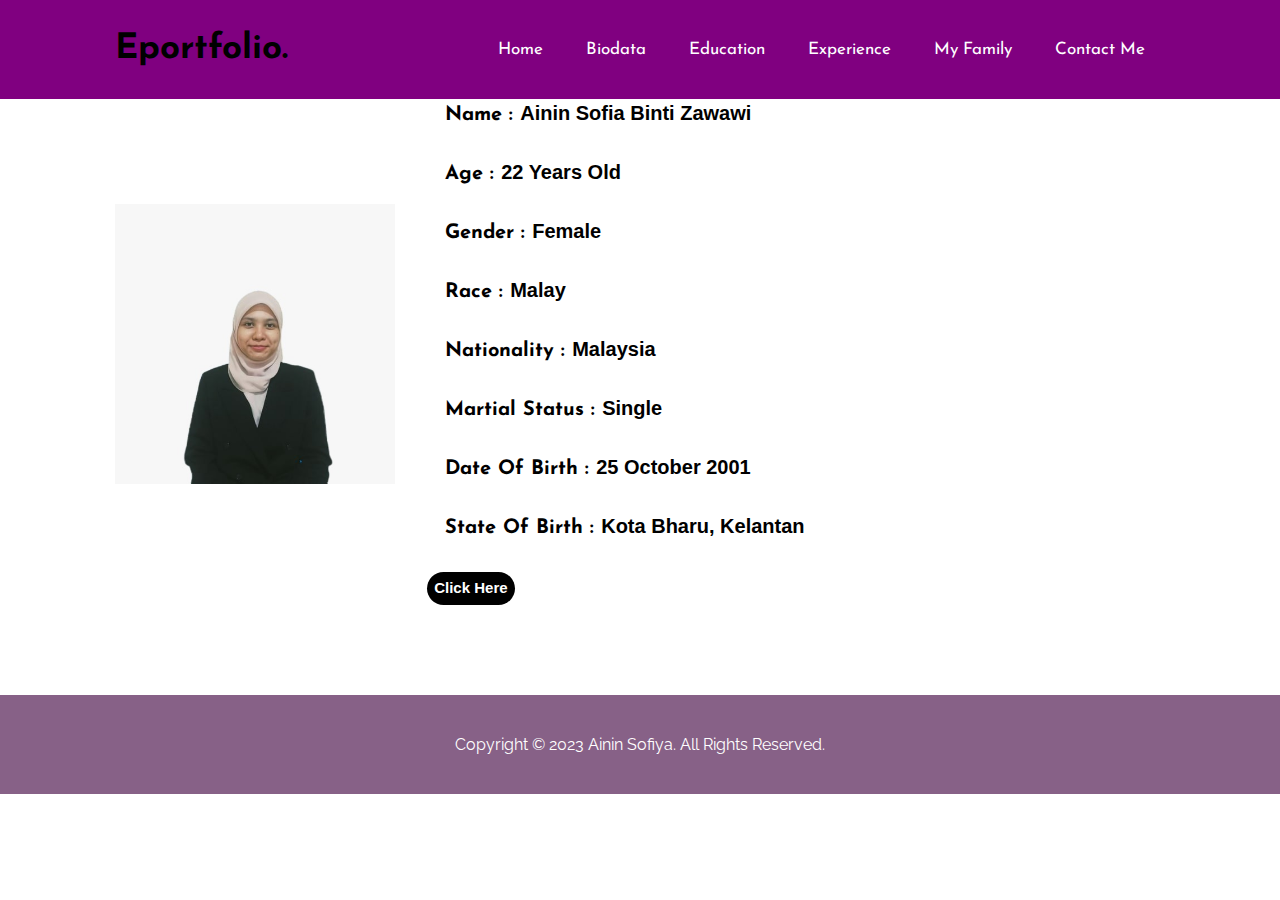
<file: biodata.html>
<html> 
<head>
  <title>Ainin Sofia</title>
  <link rel="stylesheet" type="text/css" href="css/style.css">
  
<link rel="preconnect" href="https://fonts.googleapis.com">
<link rel="preconnect" href="https://fonts.gstatic.com" crossorigin>
<link href="https://fonts.googleapis.com/css2?family=Belanosima&family=Benne&family=Josefin+Sans:ital,wght@0,700;1,100;1,200&family=Mulish&family=Oswald:wght@200&family=Raleway:wght@100;200&family=Roboto&display=swap" rel="stylesheet">

</head>
<body>


<!----hero Section start---->
   
  <header>

     <a href="#" class="logo">Eportfolio<span>.</span></span></a>
     
     <nav class="navbar">
        <a href="index.html">Home</a>
        <a href="biodata.html">Biodata</a>
        <a href="education.html">Education</a>
        <a href="experience.html">Experience</a>
        <a href="myfamily.html">My Family</a>
        <a href="contactme.html">Contact Me</a>
     </nav>
     
  </header>

   <!----Biodata---->

   <section class="details" id="details"> 
    
    <h1 class="heading"><span> My </span> Biodata </span></h1> 
 
    <div class="row"> 
         
        <img src="images/formal.jpeg"> 
 
        <div class="content"> 

        <p><b>Name : </b> Ainin Sofia Binti Zawawi </p>
        <p><b>Age : </b> 22 Years Old</p>
        <p><b>Gender : </b> Female </p>
        <p><b>Race : </b> Malay </p>
        <p><b>Nationality : </b> Malaysia </p>
        <p><b>Martial Status : </b> Single </p>
        <p><b>Date of Birth : </b> 25 October 2001 </p>
        <p><b>State of Birth : </b> Kota Bharu, Kelantan</p>
            <a href="images/cv.jpeg" class="btn">Click Here</a> 
        </div> 
    
    </div> 
  </section>
  <footer>
    <p>copyright &copy; 2023 Ainin Sofiya. All rights reserved.</p>
 </footer>

</body>
</html>
</file>
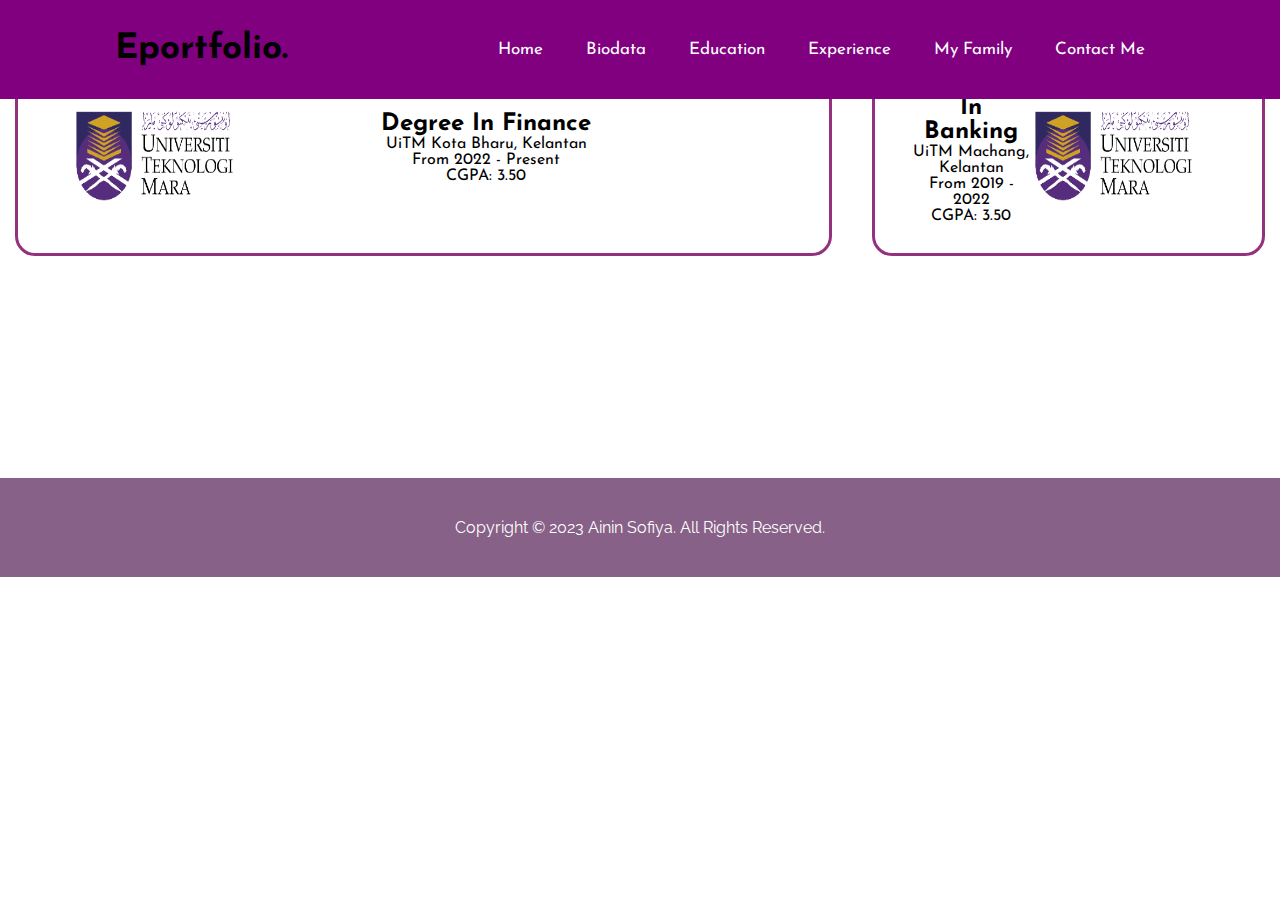
<file: education.html>
<html> 
<head>
  <title>Ainin Sofia</title>
  <link rel="stylesheet" type="text/css" href="css/style.css">
  
<link rel="preconnect" href="https://fonts.googleapis.com">
<link rel="preconnect" href="https://fonts.gstatic.com" crossorigin>
<link href="https://fonts.googleapis.com/css2?family=Belanosima&family=Benne&family=Josefin+Sans:ital,wght@0,700;1,100;1,200&family=Mulish&family=Oswald:wght@200&family=Raleway:wght@100;200&family=Roboto&display=swap" rel="stylesheet">

</head>
<body>


<!----hero Section start---->
   
  <header>

     <a href="#" class="logo">Eportfolio<span>.</span></span></a>
     
     <nav class="navbar">
        <a href="index.html">Home</a>
        <a href="biodata.html">Biodata</a>
        <a href="education.html">Education</a>
        <a href="experience.html">Experience</a>
        <a href="myfamily.html">My Family</a>
        <a href="contactme.html">Contact Me</a>
     </nav>
     
  </header>

<!----Education---->

<div class="experience">
    <h2 class="heading">Education</h2>
    
    <div class="box">
    
    <div class="card1">
    <table border="0" width="90%" align="center">
        <tr><td width=30%>
          <br>
          <center>
        <img src=images/png-transparent-universiti-teknologi-mara-system-uitm-faculty-of-law-university-college-uitm-purple-text-violet-removebg-preview.png alt=wrplogo height=150 width=160></td>
      </center>
    
        <td align=center width=70%>
        <h2><b>Degree in Finance</b></h2>
        <p>UiTM Kota Bharu, Kelantan</p>
        <p>From 2022 - present</p>
        <p>CGPA: 3.50</p>
    </td></tr>
    </table>
    </div>    
    
    <div class="card2">
    <hr>
    
    <table border="0" width="90%" align="center">
        <tr><td width=70%><center>
          <h2><b>Diploma in Banking</b></h2>
          <p>UiTM Machang, Kelantan</p>
          <p>From 2019 - 2022</p>
          <p>CGPA: 3.50</p>
        </center></td>
    
          <td width=30%><br>
        <img src=images/png-transparent-universiti-teknologi-mara-system-uitm-faculty-of-law-university-college-uitm-purple-text-violet-removebg-preview.png alt=ttmlogo height=150 width=160></td>
        </tr>
    </table>
    </div>
    
    </div>
    </div>
    




    <footer>
        <p>copyright &copy; 2023 Ainin Sofiya. All rights reserved.</p>
     </footer>






</body>
</html>
</file>
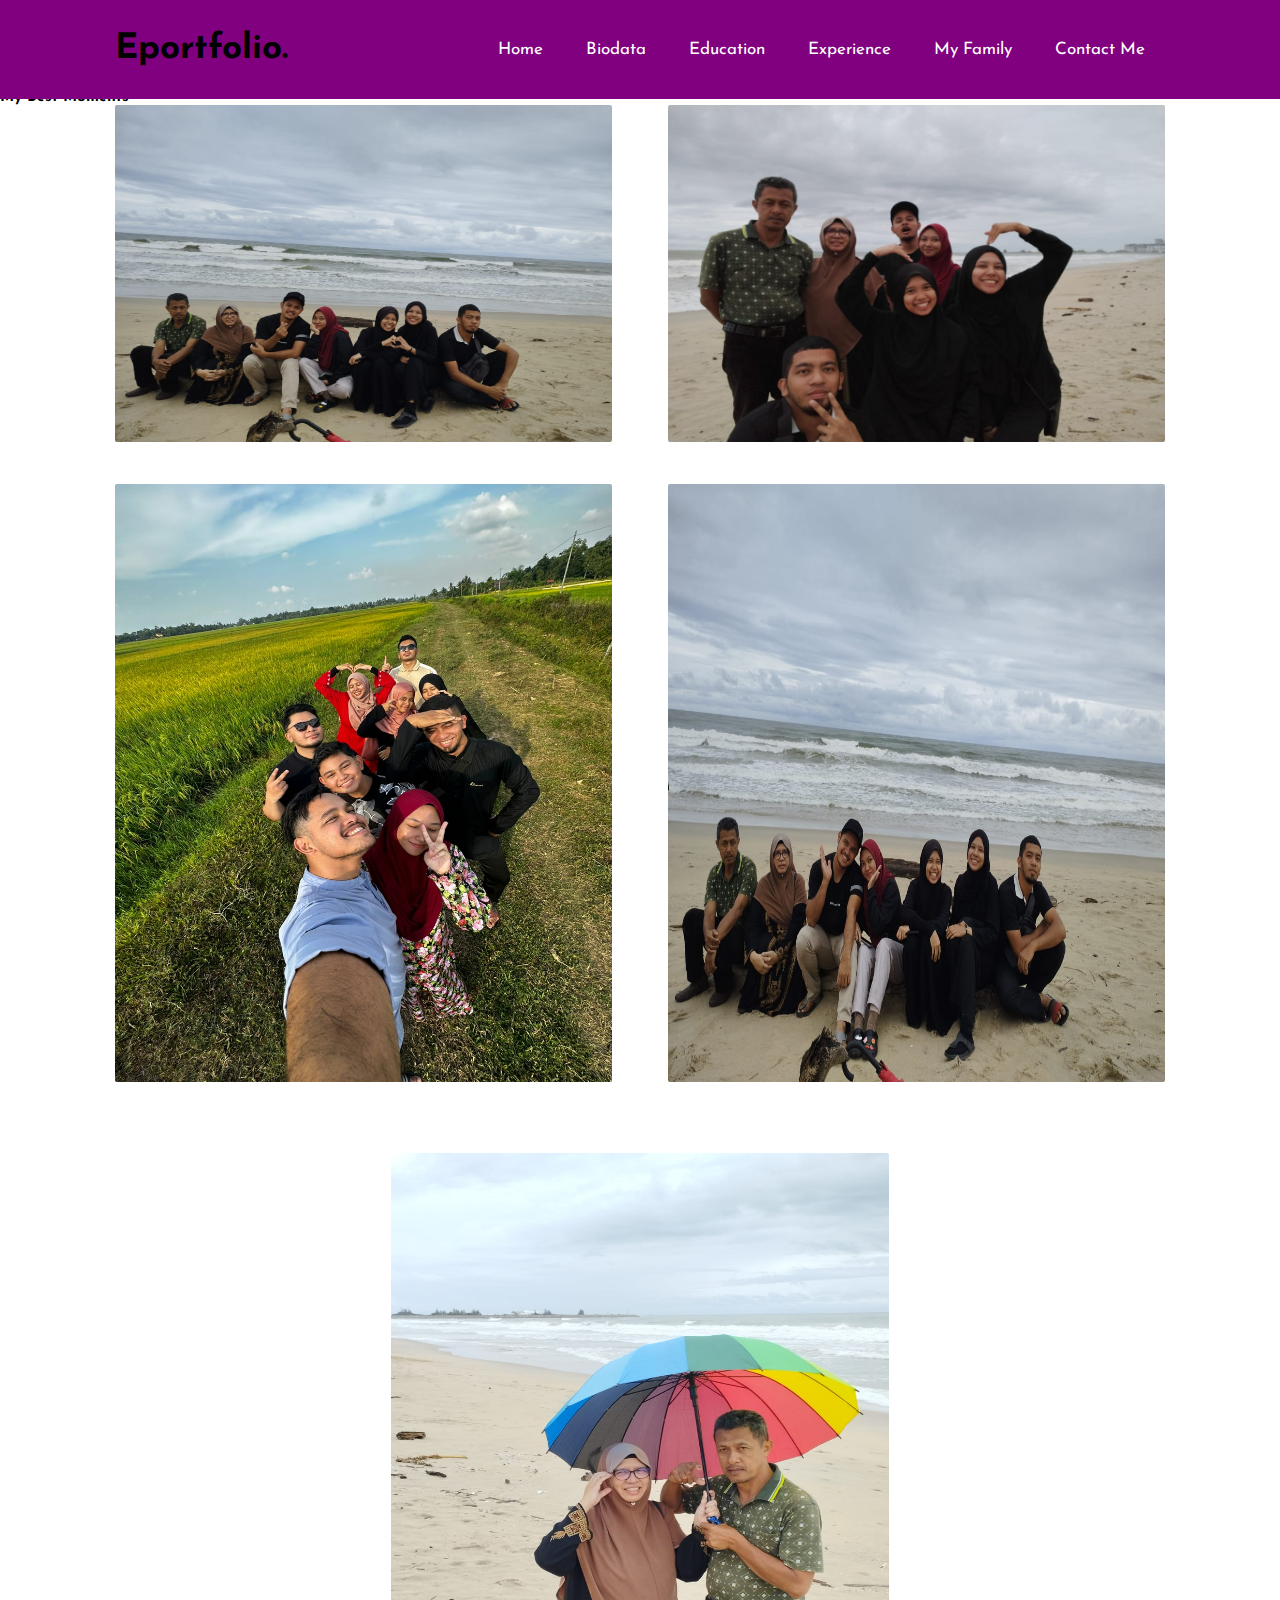
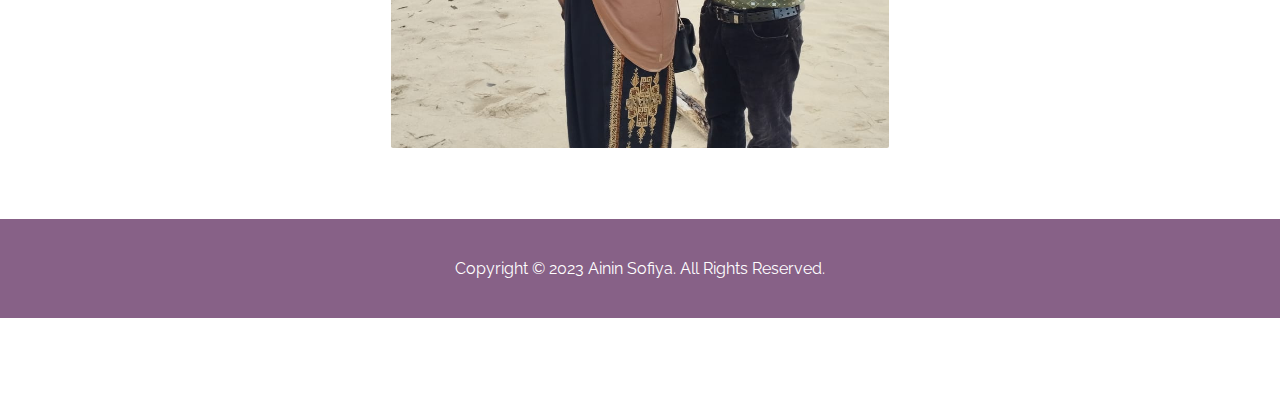
<file: myfamily.html>
<html> 
<head>
  <title>Ainin Sofia</title>
  <link rel="stylesheet" type="text/css" href="css/style.css">
  
<link rel="preconnect" href="https://fonts.googleapis.com">
<link rel="preconnect" href="https://fonts.gstatic.com" crossorigin>
<link href="https://fonts.googleapis.com/css2?family=Belanosima&family=Benne&family=Josefin+Sans:ital,wght@0,700;1,100;1,200&family=Mulish&family=Oswald:wght@200&family=Raleway:wght@100;200&family=Roboto&display=swap" rel="stylesheet">

</head>
<body>


<!----hero Section start---->
   
  <header>

     <a href="#" class="logo">Eportfolio<span>.</span></span></a>
     
     <nav class="navbar">
        <a href="index.html">Home</a>
        <a href="biodata.html">Biodata</a>
        <a href="education.html">Education</a>
        <a href="experience.html">Experience</a>
        <a href="myfamily.html">My Family</a>
        <a href="contactme.html">Contact Me</a>
     </nav>
     
  </header>

<!--- Family section---->

<section id="bestmoment">
    <div class="title-text">
        <h2 class="heading"> My Best Moments</h2>
 </div>
 
 <div class="picture-box">
    
       
    <div class="picture1">
       <img src="images/family(2).jpeg">
    </div>

    <div class="picture1">
        <img src="images/family(3).jpeg">
     </div>

     <div class="picture1">
        <img src="images/family(4).jpeg">
     </div>

     <div class="picture1">
        <img src="images/family(5).jpeg">
     </div>

     <div class="picture1">
        <img src="images/family(6).jpeg">
     </div>

  

 </div>

     <footer>
        <p>copyright &copy; 2023 Ainin Sofiya. All rights reserved.</p>
     </footer>



</body>
</html>
</file>
<file: css/style.css>
*{
    padding: 0;
    margin: 0;
    font-family: 'Josefin Sans', sans-serif;
    box-sizing: border-box;
    outline: none; 
    border: none;
    text-decoration: none;
    text-transform: capitalize;
    transition: .2s linear;
}
html{
    font-size: 10px;
    scroll-behavior: smooth;
    scroll-padding-top: 96px;
    
    
}
section{
    padding: 32px 9%;

}
header{
    position: fixed;
    top: 0; 
    left: 0;
    right: 0;
    background: purple;
    padding: 32px 9%;
    display: flex;
    align-items: center;
    justify-content: space-between;
    z-index: 1000;
    
}
header .logo{
    font-size: 35px;
    color: black;
    font-weight: bolder;
    
    
}
header .logo span{
    color:black;
}
header .navbar a{
    font-size: 17px;
    padding: 20px;
    color: white;
}
header .navbar a:hover{
    color: #f6c693;
}


.details .row{
    display: flex;
    align-items: center;    gap: 32px;
    flex-wrap: wrap;    padding: 32px 0;
    padding-bottom: 58px;
}
.details .row img{
    height: auto;
    width: 280px;
}
.details .row .content{
    flex: 16 16 640px;

}
.details .row .content h3{
    font-size: 30px;
    color: #c78e89;
    line-height: 3;
    font-family: Verdana, Geneva, Tahoma, sans-serif;
    
}
.details .row .content p{
    font-size: 20px;
    color: black;
    padding: 18px;
    justify-content: space-between;
    
    
}
.details .row .content p{
    font-weight: bolder;
    font-family: 'Gill Sans', 'Gill Sans MT', Calibri, 'Trebuchet MS', sans-serif;
}
.btn{
    display: inline-block;
    margin-top: 16px;
    border-radius: 60px;
    background: black;
    padding: 5px 7px;
    cursor: pointer;
    font-size: 15px;
    font-weight: bold;
    color: white;
    line-height: 1.5;
    font-family: Verdana, Geneva, Tahoma, sans-serif;
    
}

.btn :hover{
    box-shadow: white;
}

/* education */


#education {
    margin-top: 20px;
    font-size: 40px;
    align-items: center;
    justify-content: center;
    padding: 30%;
  }
.education .heading h2{
    margin-top: 20px;
    font-size: 100px;
    align-items: center;
    justify-content: center;
    padding: 30%;
}

  .card1{
    
    padding: 20px 35px;
    font-size: 12px;
    border-radius: 2px;
    margin: 10px;
    position: relative;
    text-align: center;
    border: 3px solid #93317e;
  }
  .card2{
    padding: 20px 35px;
    font-size: 12px;
    border-radius: 20px;
    margin: 15px;
    position: relative;
    text-align: center;
    border: 3px solid #93317e;
  }

/* experience */

.experience .heading h2{
    margin-top: 20px;
    font-size: 100px;
    align-items: center;
    justify-content: center;
    padding: 30%;
}

  .card1{
    
    padding: 20px 35px;
    font-size: 12px;
    border-radius: 20px;
    margin: 15px;
    position: relative;
    text-align: center;
    border: 3px solid #93317e;
  }
  .card2{
    padding: 20px 35px;
    font-size: 12px;
    border-radius: 20px;
    margin: 15px;
    position: relative;
    text-align: center;
    border: 3px solid #93317e;
  }

/* my family section */

#bestmoment{
    width: 100%;
    padding: 90px 0;

}

.picture-box {
    width: 90%;
    display: flex;
    flex-wrap: wrap;
    justify-content: center;
    margin: auto;
    
}


.picture1{
    flex-basis: 48%;
    text-align: center;
    border-radius: 1px;
    margin-bottom: 5px;
    color: white;
    position: relative;
    text-align: center;
    flex-direction: row;
    
}
.picture1 img{
    width: 90%;
    height: 90%;
    border-radius: 2px;
}


/*contact */

#section{
    margin: 0;
    padding: 0;
    box-sizing: border-box;
    
}



.contactme{
    position: relative;
    width: 100%;
    padding: 30px 100px;
}
.contactme .title h2{
    color: #666;
    font-weight: 500;

}
.form{
    grid-area: form;
}
.info{
    grid-area: info;
}
.map{
    grid-area: map;
}
.contact{
    padding: 10px;
    background: white;
    box-shadow: 10px 20px 10px rga(0,0,0,0.15);
}

.box{
    position: relative;
    display: grid;
    grid-template-columns: 2fr 1fr;
    grid-template-rows: 5fr 4fr;
    grid-template-areas: "form info" "form map";
    grid-gap: 10px;
    margin-top: 10px;
}
.contact h3{
    color: black;
    font-weight: 500;
    font-size: 15px;
    margin-bottom: 10px;
    font-family: 'popins', sans-serif;
}

/* form */
.formBox{
    position: relative;
    width: 100%;
}
.formBox .row50{
    display: flex;
    gap: 20px;
}
.inputBox{
    display: flex;
    flex-direction: column;
    margin-bottom: 10px;
    width: 100%;
}
.formBox .row100 .inputBox{
    width: 100%;
}
.inputBox span{
    color: black;
    max-width: 2px;
    margin-bottom: 5px;
    font-weight: 50px;
    font-size: 15px;
    font-weight: bold;
}
.inputBox input{
    padding: 10px;
    font-size: 15px;
    outline: none;
    border: 1px solid black;
}
.inputBox textarea{
    padding: 10px;
    font-size: 15px;
    outline: none;
    border: 1px solid black;
    resize: none;
    min-height: 22px;
    margin-bottom: 10px;
}
.inputBox input[type="submit"]{
    background: black;
    color : white;
    border: none;
    font-size: 15px;
    max-width: 120px;
    font-weight: 500;
    cursor: pointer;
    padding: 14px 15px;
}
.inputBox :placeholder{
    color: rgb(96, 75, 96);
}

/* info */
.info{
    background: white;
}
.info h3{
    color: rgb(81, 69, 81);
}
.info .infoBox div{
    display: flex;
    align-items: center;
    margin-bottom: 10px;
}
.info .infoBox div span{
    min-width: 40px;
    height: 40px;
    color: white;
    background: rgb(108, 85, 108);
    display: flex;
    justify-content: center;
    align-items: center;
    font-size: 15px;
    border-radius: 50%;
    margin-right: 15px;
}
.info .infoBox div p{
    color: black;
    font-size: 15px;
    font-family: 'popins', sans-serif;
}
.info .infoBox div a{
    color: black;
    text-decoration: none;
    font-size: 15px;
    font-family: 'popins', sans-serif;
    text-transform: lowercase;
}

.map{
    padding: 0;
}
.map iframe{
    width: 100%;
    height: 100%;
}
/* footer section */

 footer {
    background-color: rgb(135, 97, 135);
    padding: 40px;
    text-align: center;
 }
 
 footer p {
    font-size: 16px;
    color: white;
    margin: 0;
    font-family: 'Raleway', sans-serif;
 }
</file>
